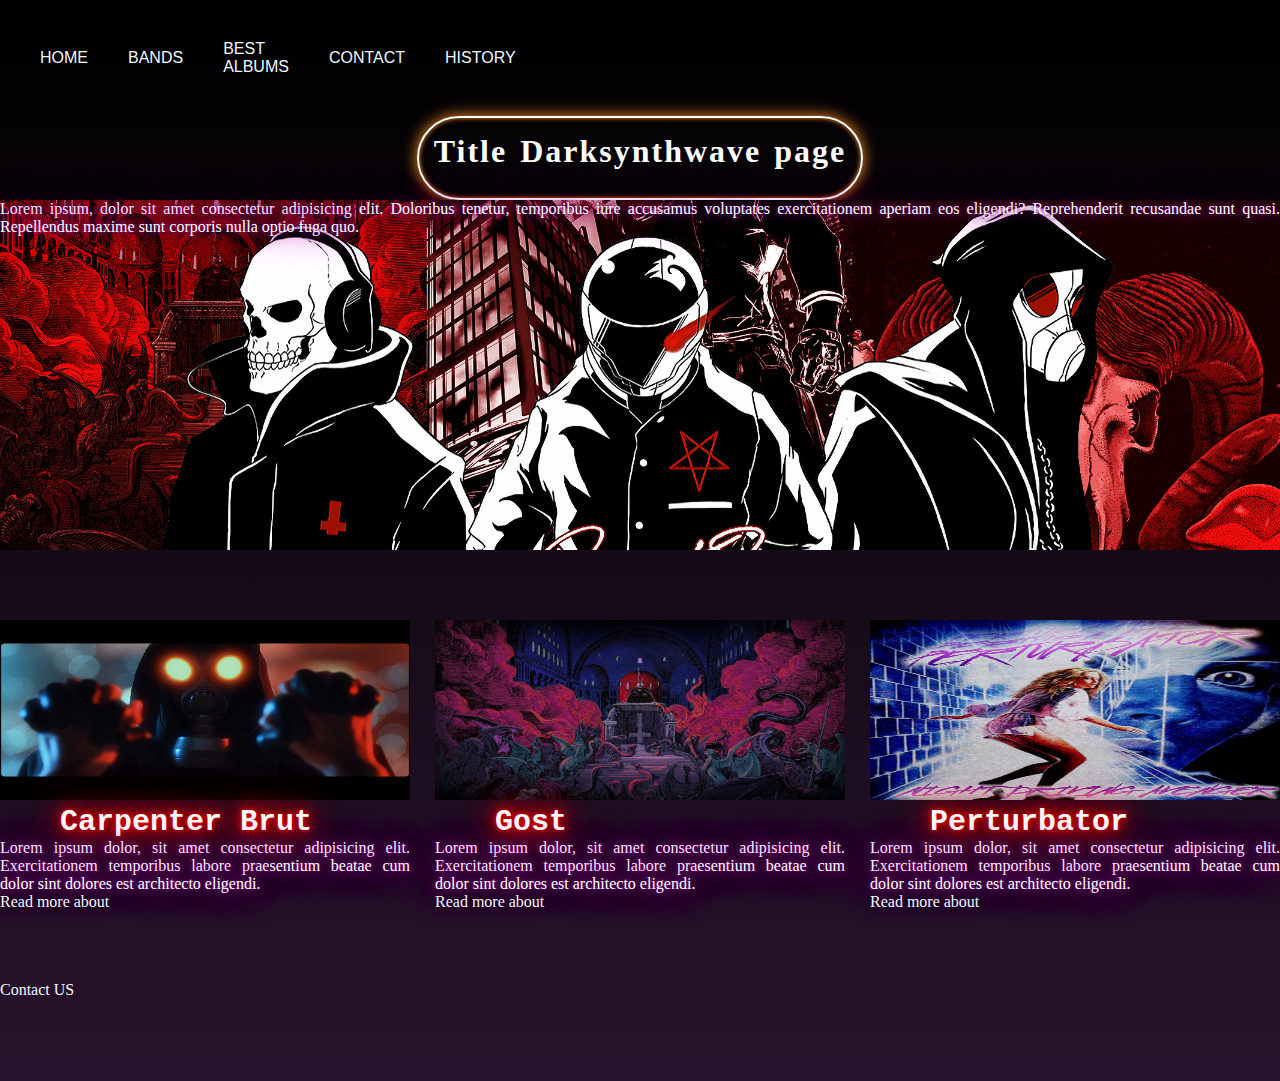
<file: index.html>
<!DOCTYPE html>
<html lang="en">
<head>
    <meta charset="UTF-8">
    <meta http-equiv="X-UA-Compatible" content="IE=edge">
    <meta name="viewport" content="width=device-width, initial-scale=1.0">
    <title>Dark Synth</title>
    <link rel="stylesheet" href="stylo.css"/>
</head> 
<body id="background__index">
    <header>
        <nav class="menu menu__text menu-flex">
            <ul class="list-menu list__text ">
                <li>
                    <a href="index.html">HOME</a>
                </li>
                <li>
                    <a href="pages/bands.html">BANDS</a>
                </li>
                <li>
                    <a href="bestAlbums.html">BEST ALBUMS</a>
                </li>
                <li>
                    <a href="contact.html">CONTACT</a>
                </li>
                <li>
                    <a href="history.html">HISTORY</a>
                </li>
            </ul>
        </nav>
    </header>
    <div>
        <h1 id="titulo" class="title--container" >Title Darksynthwave page</h1>
        <div class="contain-showcase">
            <p class="parrafo">
                Lorem ipsum, dolor sit amet consectetur adipisicing elit. Doloribus tenetur, temporibus iure accusamus voluptates exercitationem aperiam eos eligendi? Reprehenderit recusandae sunt quasi. Repellendus maxime sunt corporis nulla optio fuga quo.
            </p>
        </div>
        <div class="grid-container">
            <div>
                <img src="carpenterBrut.png" alt="Carpenter Brut Image"/>
            <h3 class="subtitle tittle--text-neon" >Carpenter Brut</h3>
            <p class="parrafo">
                Lorem ipsum dolor, sit amet consectetur adipisicing elit. Exercitationem temporibus labore praesentium beatae cum dolor sint dolores est architecto eligendi.
            </p>
            <a href="pages/bands.html">Read more about</a>
            </div>
            <div>
                <img src="img/gost-wallpaper.jfif" alt="Gost image"/>
            <h3 class="subtitle tittle--text-neon" >Gost</h3>
            <p class="parrafo">
                Lorem ipsum dolor, sit amet consectetur adipisicing elit. Exercitationem temporibus labore praesentium beatae cum dolor sint dolores est architecto eligendi.
            </p>
            <a href="pages/bands.html">Read more about</a>
            </div>
            <div>
                <img src="img/pertubator-clear.jfif" alt="Perturbator img"/>
            <h3 class="subtitle tittle--text-neon" >Perturbator</h3>
            <p class="parrafo">
                Lorem ipsum dolor, sit amet consectetur adipisicing elit. Exercitationem temporibus labore praesentium beatae cum dolor sint dolores est architecto eligendi.
            </p>
            <a href="pages/bands.html">Read more about</a>
            </div>   
        </div>
    </div>
    
    <div class="container-footer">
        <footer>
            <div class="footer__text">
                <a href="contact.html"> Contact US</a>
            </div>
        </footer>
    </div>
    

</body>
</html>
</file>
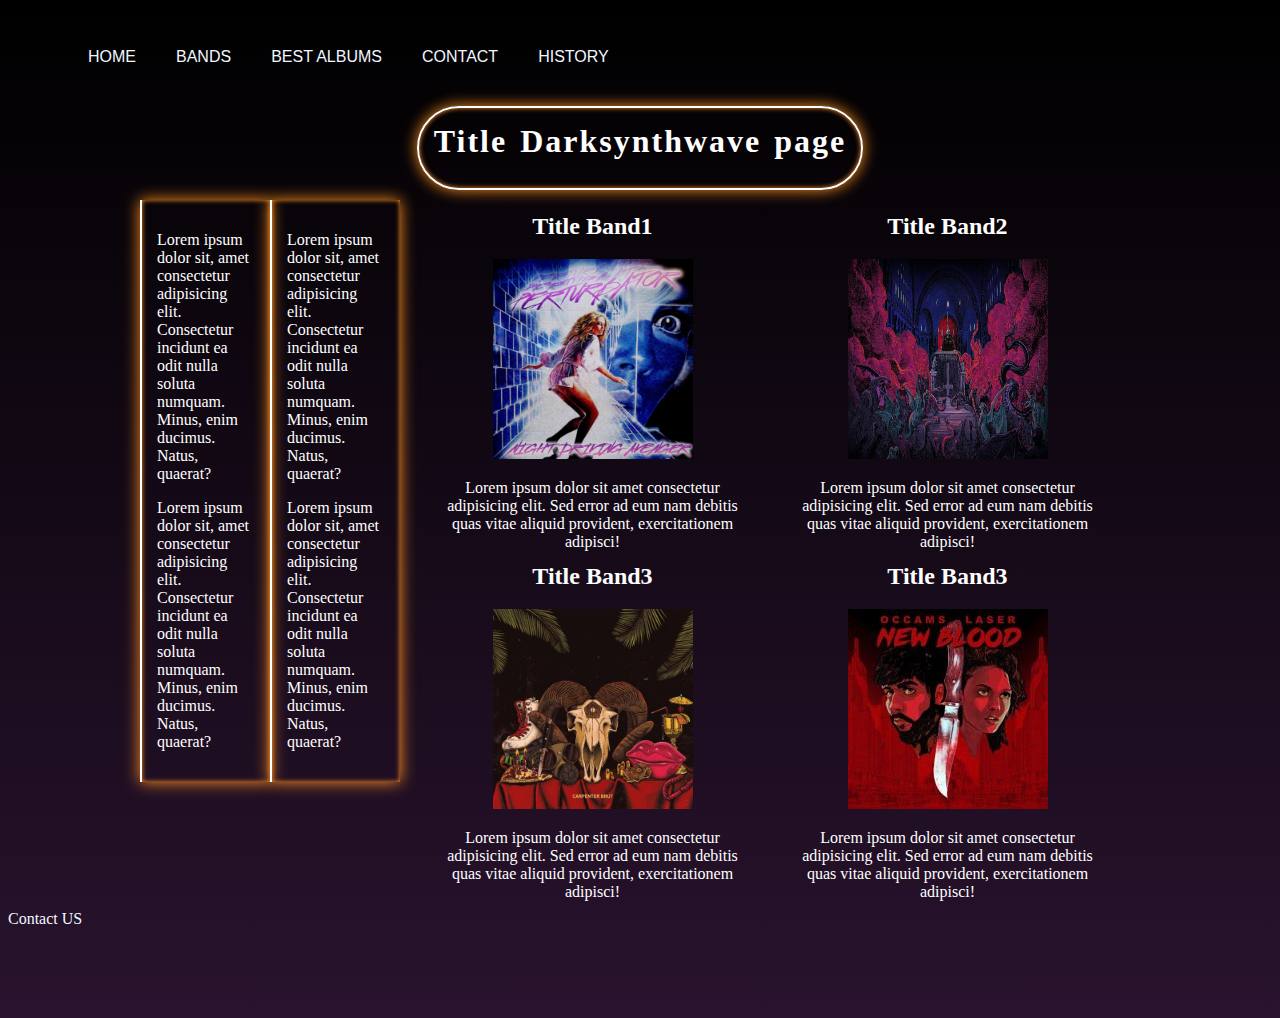
<file: pages/bands.html>
<!DOCTYPE html>
<html lang="en">
<head>
    <meta charset="UTF-8">
    <meta http-equiv="X-UA-Compatible" content="IE=edge">
    <meta name="viewport" content="width=device-width, initial-scale=1.0">
    <title>Bands</title>
    <link rel="stylesheet" href="../css/stylo_bands.css"/>
</head>
<body id="background">
    <header>
        <nav class="menu menu__text menu-flex">
            <ul class="list-menu list__text ">
                <li>
                    <a href="../index.html">HOME</a>
                </li>
                <li>
                    <a href="bands.html">BANDS</a>
                </li>
                <li>
                    <a href="bestAlbums.html">BEST ALBUMS</a>
                </li>
                <li>
                    <a href="contact.html">CONTACT</a>
                </li>
                <li>
                    <a href="history.html">HISTORY</a>
                </li>
            </ul>
        </nav>
    </header>
    <h1 id="titulo" class="title--container" >Title Darksynthwave page</h1>
    <div class="contenido">
        <div class="content-left content__left--border">
            <div class="content-article1">
                <article>
                    <p>Lorem ipsum dolor sit, amet consectetur adipisicing elit. Consectetur incidunt ea odit nulla soluta numquam. Minus, enim ducimus. Natus, quaerat?</p>
                    <p>Lorem ipsum dolor sit, amet consectetur adipisicing elit. Consectetur incidunt ea odit nulla soluta numquam. Minus, enim ducimus. Natus, quaerat?</p>
                </article>
            </div>
            <div class="content-article2">
                <article>
                    <p>Lorem ipsum dolor sit, amet consectetur adipisicing elit. Consectetur incidunt ea odit nulla soluta numquam. Minus, enim ducimus. Natus, quaerat?</p>
                    <p>Lorem ipsum dolor sit, amet consectetur adipisicing elit. Consectetur incidunt ea odit nulla soluta numquam. Minus, enim ducimus. Natus, quaerat?</p>
                </article>
            </div>
        </div>
        <div class="content-right">
            <div class="images-bands image1">
                <h2>Title Band1</h2>
                <img src="../img/pertubator-clear.jfif" alt="Perturbator image">
                <p>Lorem ipsum dolor sit amet consectetur adipisicing elit. Sed error ad eum nam debitis quas vitae aliquid provident, exercitationem adipisci!</p>
            </div>
            <div class="images-bands image2">
                <h2>Title Band2</h2>
                <img src="../img/gost-wallpaper.jfif" alt="gost image">
                <p>Lorem ipsum dolor sit amet consectetur adipisicing elit. Sed error ad eum nam debitis quas vitae aliquid provident, exercitationem adipisci!</p>
            </div>
            <div class="images-bands image3">
                <h2>Title Band3</h2>
                <img src="../img/carpenter-trilogy.jfif" alt="carpenter brut image">
                <p>Lorem ipsum dolor sit amet consectetur adipisicing elit. Sed error ad eum nam debitis quas vitae aliquid provident, exercitationem adipisci!</p>
            </div>
            <div class="images-bands image4">
                <h2>Title Band3</h2>
                <img src="../img/neoslave.jfif" alt="neoslave image">
                <p>Lorem ipsum dolor sit amet consectetur adipisicing elit. Sed error ad eum nam debitis quas vitae aliquid provident, exercitationem adipisci!</p>
            </div>
        </div>
    </div>
    <div class="container-footer">
        <footer>
            <div class="footer__text">
                <a href="contact.html"> Contact US</a>
            </div>
        </footer>
    </div>
</body>
</html>
</file>
<file: stylo.css>
* {
    margin: 0;
    padding: 0;
}


.menu {
   /* background-image:url('fondoMenu.jpg')*/ 
    padding-right: 100%;
}

.contain-showcase{
    width: 100%;
    height: 350px;
    background: url("./img/trio-darksynth.png") no-repeat center center/cover;
    display: flex;
    flex-direction: column;
    align-items: center;
    text-align: center;
    justify-content: flex-start;
    color: #fff;
}

.menu-flex{
    display: flex;
    flex-direction: row ;
    justify-content: space-between;
    align-items: center;
    
}

/*nav > ul {
    display: flex;
    flex-direction: row;
    align-items: center;
}*/



.list__text{
    font-family: 'Franklin Gothic Medium', 'Arial Narrow', Arial, sans-serif;
    list-style: none;
}

.list-menu{
    display: flex;
    flex-direction: row;
    align-items: center;
    margin: 20px;
}

.list-menu li{
    padding: 20px;
} 

.list-menu li a:hover{
    text-shadow: 0 0 5px  #831187, 0 0 15px  #831187, 0 0 30px  #831187, 0 0 50px  #831187;
}



a{
    color: aliceblue;
    text-decoration: none;
}

#titulo{
    font-family: fantasy;
    color: white;
    align-content: center;
    letter-spacing: 2px;
    word-spacing: 3px;
    /*background-color: #ff901f;*/
    width: max-content;
    height: 50px;
}

.title--container {
    display: flex;
    border: 2px solid white;
    border-radius: 50px;
    box-shadow: inset 0 0 5px #ff901f, 0 0 15px #ff901f;
    margin: auto;
    padding: 15px;
    text-align: center;
}

.subtitle{
    font-family: monospace;
    align-content: center;
    width: max-content;
    height: 35px;
    padding-left: 60px;
    color: white;
}

.parrafo{
    font-family: fantasy;
    color: white;
    align-content: center;
    text-align: justify;
    text-shadow: 0 0 5px  #831187, 0 0 15px  #831187, 0 0 30px  #831187, 0 0 50px  #831187;
}

#brutImg {
    width: 80%;
    height: auto;
    margin-left: 10%;
}



.grid-container {
    display: grid;
    grid-template-columns: repeat(3, 1fr);
    gap: 25px;
    margin: 70px 0;
}
  
.grid-container img {
    width: 100%;
    height: 180px;
}





#background__contact {
    background-image:url(img/background1.jpg) ;
}

#background__index {
    /*background-image:url(img/background1.jpg) ;*/
    background: linear-gradient( to bottom, black, #29132e);
}

#background__history {
    background-image:url(img/background1.jpg);
}

#background__bestAlbums {
    background-image:url(img/background1.jpg);
}

#background__bands {
    background: linear-gradient( to bottom, black, #29132e);
}

.tittle--text-neon {
    color: white;
    font-size: 30px;
    text-shadow: 0 0 5px red, 0 0 15px  red, 0 0 30px  red, 0 0 50px red;
}

.container-footer{
    background: none;
    width: 100%;
    height: 100px;
}

.footer__text a{
    align-content: center;
}

@media (max-width: 700px) {
    .grid-container {
        grid-template-columns: repeat(1, 1fr);
      }
      #title{
          padding: 0;
          width: 100%;
      }
      .list-menu li{
        padding: 5px;
    } 
    .list-menu{
        flex-wrap: wrap;
    }
}

/*animacion de imagenes*/
img:hover{
    -webkit-transform:scale(0.8);transform:scale(0.8);
    transition: all 0.5s;
}
</file>
<file: css/stylo_bands.css>
#background{
   background: linear-gradient( to bottom, black, #29132e);
   
}


.menu-flex{
    display: flex;
    flex-direction: row ;
    justify-content: space-between;
    align-items: center;
    
}
.list__text{
    font-family: 'Franklin Gothic Medium', 'Arial Narrow', Arial, sans-serif;
    list-style: none;
}

.list-menu{
    display: flex;
    flex-direction: row;
    align-items: center;
    margin: 20px;
}

.list-menu li{
    padding: 20px;
} 

.list-menu li a:hover{
    text-shadow: 0 0 5px  #831187, 0 0 15px  #831187, 0 0 30px  #831187, 0 0 50px  #831187;
}



a{
    color: aliceblue;
    text-decoration: none;
}


/*nav > ul {
    display: flex;
    flex-direction: row;
    align-items: center;
}*/
#titulo{
    font-family: fantasy;
    color: white;
    align-content: center;
    letter-spacing: 2px;
    word-spacing: 3px;
    /*background-color: #ff901f;*/
    width: max-content;
    height: 50px;
}

.title--container {
    display: flex;
    border: 2px solid white;
    border-radius: 50px;
    box-shadow: inset 0 0 5px #ff901f, 0 0 15px #ff901f;
    margin: auto;
    padding: 15px;
    text-align: center;
}
.contenido {
    width: 90%;
    max-width: 1000px;
    margin: 10px auto;
    display: grid;
    gap: 15px;
    /* grid-template-columns: repeat(4, 1fr) 3%; */
    grid-template-columns: auto auto auto auto;
    height: auto;
   /* grid-template-rows: repeat(2, 1fr);*/
}

.content-left{
    grid-column: 1/2;
    border-color: white;
    display: grid;
    grid-template-columns: 130px 130px;
    grid-template-rows: 350px 350px;

    
}

article{
    padding: 15px;
    border-left: 2px solid white;
    box-shadow: inset 0 0 5px #ff901f, 0 0 15px #ff901f;
}

.content-left article p{
    color: white;
}


.content-right{
    grid-column: 2/4;
    border-color: black;
    display: grid;
    grid-template-columns: auto auto;
    grid-template-rows: 350px 350px;
    align-items: center;
    justify-content: center;
    text-align: center;
    color: white;
}



.images-bands img{
    width: 200px;
    height: 200px;
}

.images-bands p{
    color: white;
}

.images-bands h2{
    padding-top: 10px;
}

.images-bands{
    margin: 20px;
}


@media (max-width: 700px) {
    .contenido{
        grid-template-columns: auto;
        grid-template-rows: auto auto;
    }
    .content-left {
        grid-template-columns: auto;
        display: flex;
        flex-direction: column;
    }

    .content-right{
        grid-template-columns: auto;
    }


}


.container-footer{
    background: none;
    width: 100%;
    height: 100px;
}


/*animacion de imagenes*/
img:hover{
    -webkit-transform:scale(0.8);transform:scale(0.8);
    transition: all 0.5s;
}
</file>
